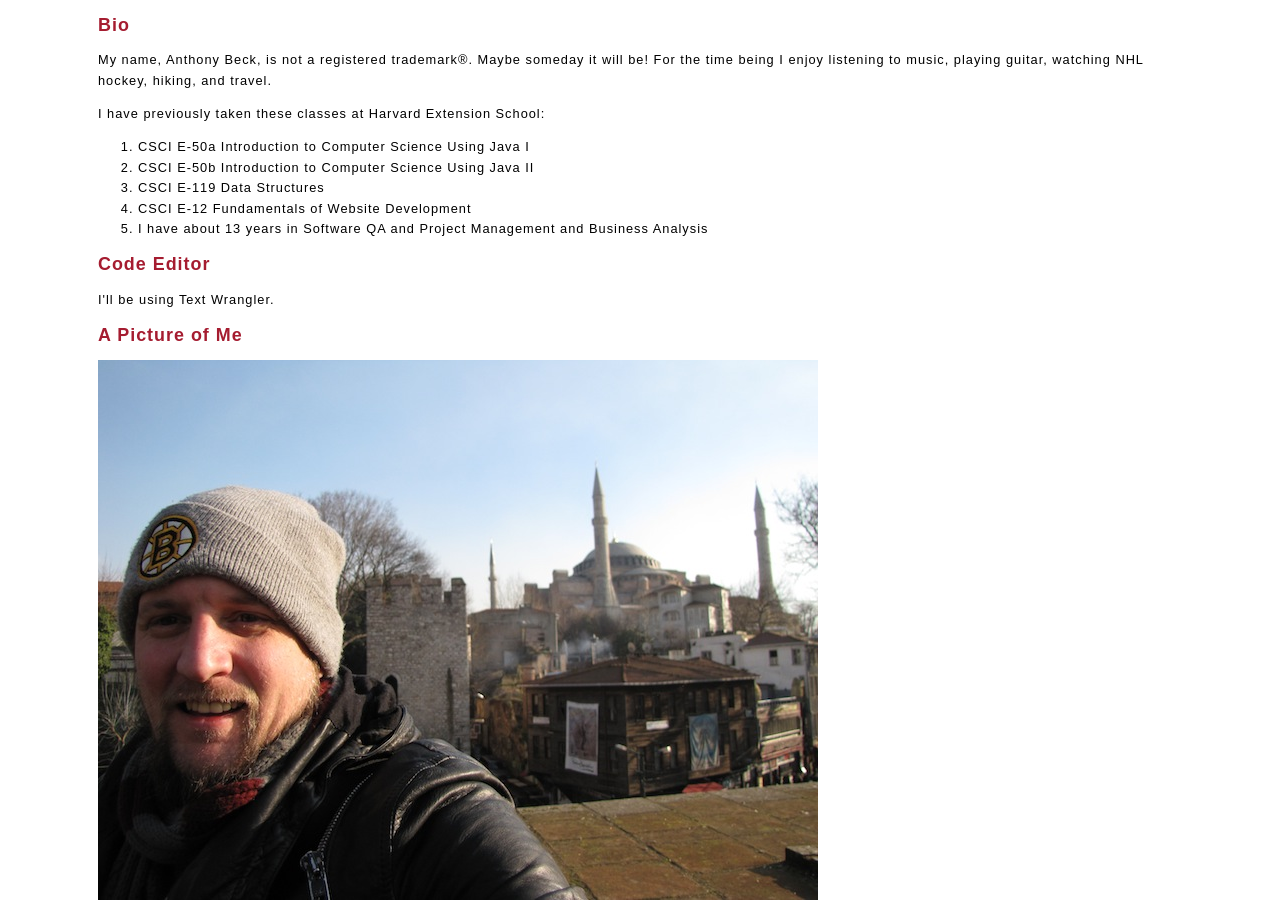
<file: default.html>
<!DOCTYPE html>


<html xmlns="http://www.w3.org/1999/xhtml">
	
	<head> 
	<meta http-equiv="Content-type" content="text/html;charset=UTF-8">
	<link rel="stylesheet" type="text/css" href="style.css" />

	<title> Anthony Beck - Project P1 </title>

	</head>

	<body>
		<!-- about me -->

	<h2><a id="Biography"> Bio </a></h2>

	<p>
		My name, Anthony Beck, is not a registered trademark&#174;. Maybe someday it will 
		be! For the time being I enjoy 
		listening to music, playing guitar,
		watching NHL hockey, hiking, and travel. 
	</p>
	<p>I have previously taken these classes at Harvard Extension School:</p>
	<ol>
		<li>CSCI E-50a Introduction to Computer Science Using Java I   </li>
		<li>CSCI E-50b Introduction to Computer Science Using Java II  </li>
		<li>CSCI E-119 Data Structures  </li>
		<li>CSCI E-12 Fundamentals of Website Development  </li>
		<li>I have about 13 years in Software QA and Project Management and Business Analysis</li>
	</ol>
	
	<h2><a id="CodeEditor"> Code Editor </a></h2>
	
	<p> I'll be using Text Wrangler.</p>
	
	<h2><a id="picture"> A Picture of Me </a></h2>
	
	<img src="images/Istanbul!.JPG" alt="This is  a picture of Tony with the Hagia Sofia in the background" title=" Tony and Hagia Sofia">	

	</body>


</html>
</file>
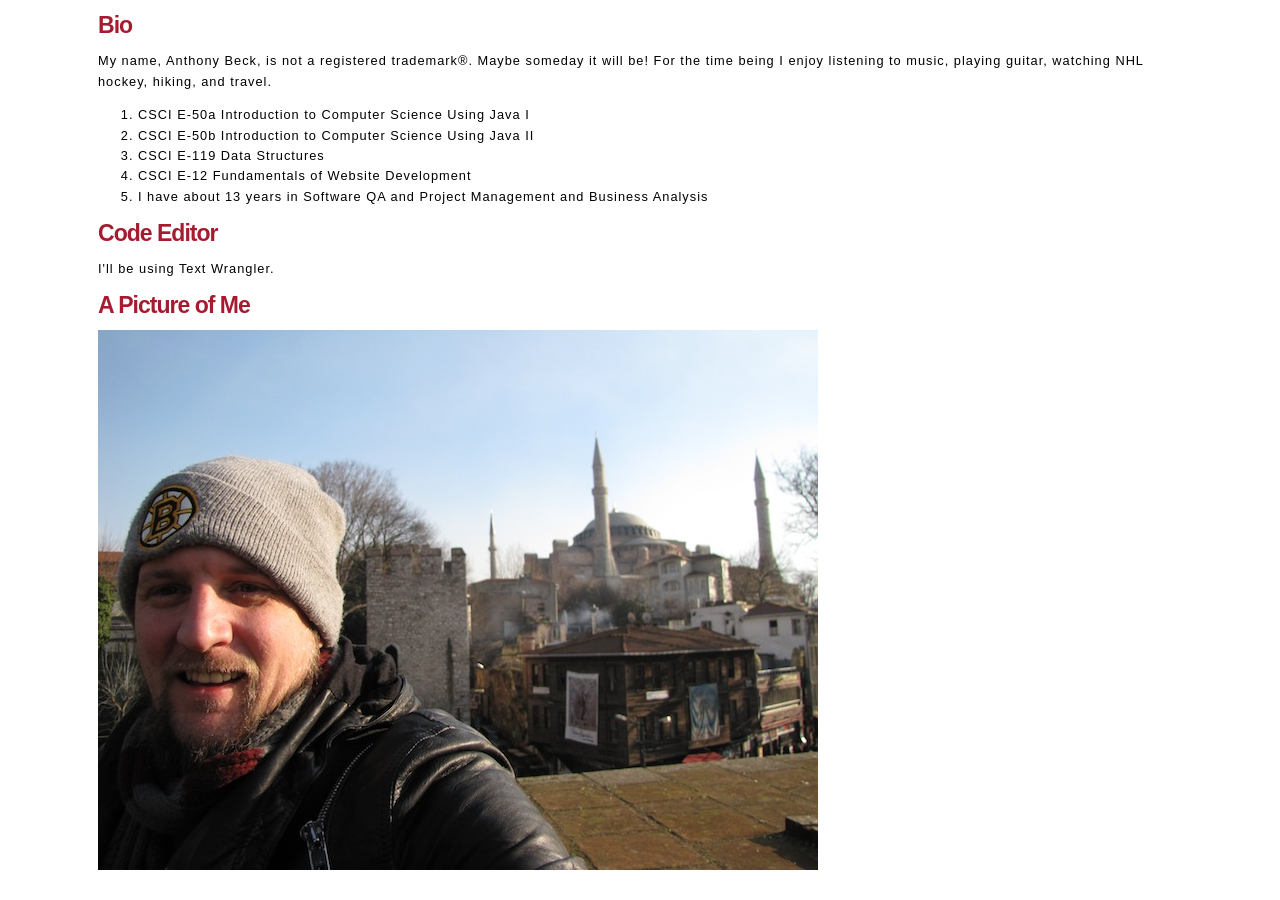
<file: p1.html>
<!DOCTYPE html>


<html xmlns="http://www.w3.org/1999/xhtml">
	
	<head> 
	<meta http-equiv="Content-type" content="text/html;charset=UTF-8">
	<link rel="stylesheet" type="text/css" href="style.css" />

	<title> Anthony Beck - Project P1 </title>

	</head>

	<body>
		<!-- about me -->

	<h1><a id="Biography"> Bio </a></h1>

	<p>
		My name, Anthony Beck, is not a registered trademark&#174;. Maybe someday it will 
		be! For the time being I enjoy 
		listening to music, playing guitar,
		watching NHL hockey, hiking, and travel. 
	</p>
	
	<ol>
		<li>CSCI E-50a Introduction to Computer Science Using Java I   </li>
		<li>CSCI E-50b Introduction to Computer Science Using Java II  </li>
		<li>CSCI E-119 Data Structures  </li>
		<li>CSCI E-12 Fundamentals of Website Development  </li>
		<li>I have about 13 years in Software QA and Project Management and Business Analysis</li>
	</ol>
	
	<h1><a id="CodeEditor"> Code Editor </a></h1>
	
	<p> I'll be using Text Wrangler.</p>
	
	<h1><a id="picture"> A Picture of Me </a></h1>
	
	<img src="images/Istanbul!.JPG" alt="This is  a picture of Tony with the Hagia Sofia in the background" title=" Tony and Hagia Sofia">	

	</body>


</html>
</file>
<file: style.css>
body {

  
  font-size:           80%;
  font-family:         Avenir, Helvetica, Arial, sans-serif;
  line-height:         1.6em;
  padding-left:        90px;
  margin-right:        90px;
  /*Kerning*/
  letter-spacing:      1px 
 
}

a {
  text-decoration:	none;
}

h1, h2, h3 {
  color:               #A51C30;
 
  
}

h1 {
  font-size:           1.8em;
 
  letter-spacing: 	-1px; /*Kerning*/
}

h2 {
  font-size:           1.4em;
}

hr {
  border: 0;
  width: 100%;
  color: #A51C30;
  background-color: #A51C30;
  height: 2px;
}
</file>
